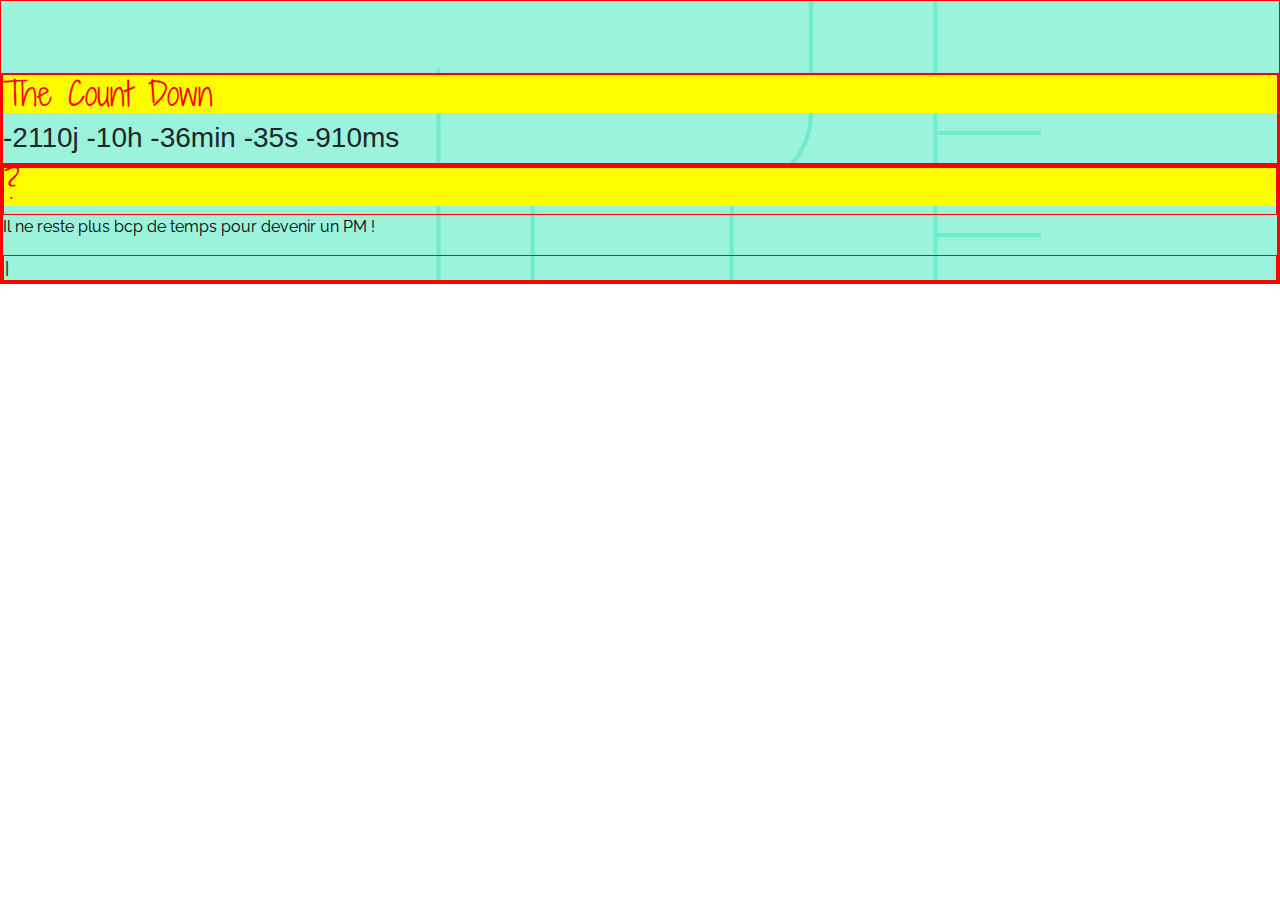
<file: maestro_countdown.html>
<!DOCTYPE html>
<html>
<html lang="fr">
	<head>
		<!-- type d'encodage -->
		<meta charset="UTF-8" />
		<!-- titre de l'onglet page -->
		<title>Maestro CountDown </title>
		<!-- icone de la page -->
		<link id="gsFavicon" rel="icon" href="[data-uri]">
		<!-- lien de vers la page de style css -->
		<link rel="stylesheet" type="text/css" href="style.css">
		
		<!-- permet de commencer à faire du responsive -->
		<meta name="viewport" content="width=device-width, initial-scale=1.0">

		<!--importation fichier jQuery - Bibliotèque js -->
		<script type="text/javascript" src="jquery-3.5.1.min.js" defer></script>
		
		<!-- script typerwriter-->
		<script type="text/javascript" src='typewriterjs-master/dist/core.js' defer></script>

		<!--importation fichier javascript, 
			defer permet de charger après le reste de la page-->
		<script type="text/javascript" src="script.js" defer></script>
		
		<!-- import des fonts depuis Google Font, ici Raleway et ShadowIntoLightTwo -->
		<link href="https://fonts.googleapis.com/css2?family=Raleway:ital,wght@0,300;1,200&family=Shadows+Into+Light+Two&display=swap" rel="stylesheet">
		
		<!-- Pour utiliser des éléments de GetBootStrap.com pour les galleries, menu, ... -->
		<!-- Attention, c'est la clé du prof, il faut se créer un compte -->
		<link rel="stylesheet" href="https://stackpath.bootstrapcdn.com/bootstrap/4.5.2/css/bootstrap.min.css" integrity="sha384-JcKb8q3iqJ61gNV9KGb8thSsNjpSL0n8PARn9HuZOnIxN0hoP+VmmDGMN5t9UJ0Z" crossorigin="anonymous">
	</head>
	<body>


		<section id="intro" class="intro">
			<div>
				<!--<img src="images/map-cyan.svg" alt="fond vert">-->
				
				<br>
				<br>
				<br>	
				<div >
					<div class="block_count">
						<h2>
							The Count Down
						</h2>
						<h3 class="count" id="count">
							13j 22h 44min 33s 435ms
						</h3>
					</div>
					<div></div>
					<div class="block_count">
						<div class="parttitle">
							<h2>?</h2>
						</div>
						<p>Il ne reste plus bcp de temps pour devenir un PM !
						</p>
						<div id="typewriter">Hey</div>
					</div>
				</div>
			</div>
		</section>
	
		<footer>
		</footer>
		<div id="byebye">
<!--  <a href=""></a> -->
				<img src="images/fingers.gif">
				<p>
				</p>
		</div>
	</body>	
</html>
</file>
<file: style.css>
/* rajoute une ligne autour de chacune des boites */
div{
	border: 1px solid red;
	justify-content: space-between;
}

body{
	font-family: 'Raleway', sans-serif;
}

h2{
	color: red;
	font-size: 24px;
	background-color: yellow;
	font-family: 'Shadows Into Light Two', cursive;
	margin-top: 30px;
}

p{
	color: black;
	font-family: 'Raleway', sans-serif;
}

.banner{
	display: flex;
	justify-content: space-between;
	align-items: center;
	position: absolute; top: 0; left: 0 ;
}

.navbar-brand-logo{
	width: 20vw;
}

.intro{
	background-color: #9bf3db;
    background-image: url(images/map-cyan.svg);
    background-repeat: no-repeat;
}



.container_blocks{
	display: grid;
	grid-template-columns: 1fr 1fr;
	grid-column-start: right;
	grid-gap: 10px;
	text-align: center;
}

.block{

}


.pic_block{
	max-width: 50vw;
}

.container_cards{
	display: grid;
	grid-template-columns: 1fr 1fr 1fr;
	grid-gap: 10px;
	text-align: center;
}

.card{
	background: white;
	box-shadow: 0 0 10px rgba(0,0,0,0.5);
	text-align: center;
	padding: 0 200px: 
}

.btn_validate{
	text-decoration: none;
	color: blue;
	border: 1px solid white;
	padding: 5px;
	margin: 5px;
	border-radius: 4px;
}
.btn_validate:hover{
	text-decoration: none;
	color: gray;
	border: 1px solid white;
	padding: 5px;
	margin: 5px;
	border-radius: 4px;
}


.parttitle{

}


@media (max-width: 768px){
	.container_cards{
	grid-template-columns: 1fr 1fr;
	}
}

@media (max-width: 500px){
	.container_cards{
	grid-template-columns: 1fr;
	}
}
</file>
